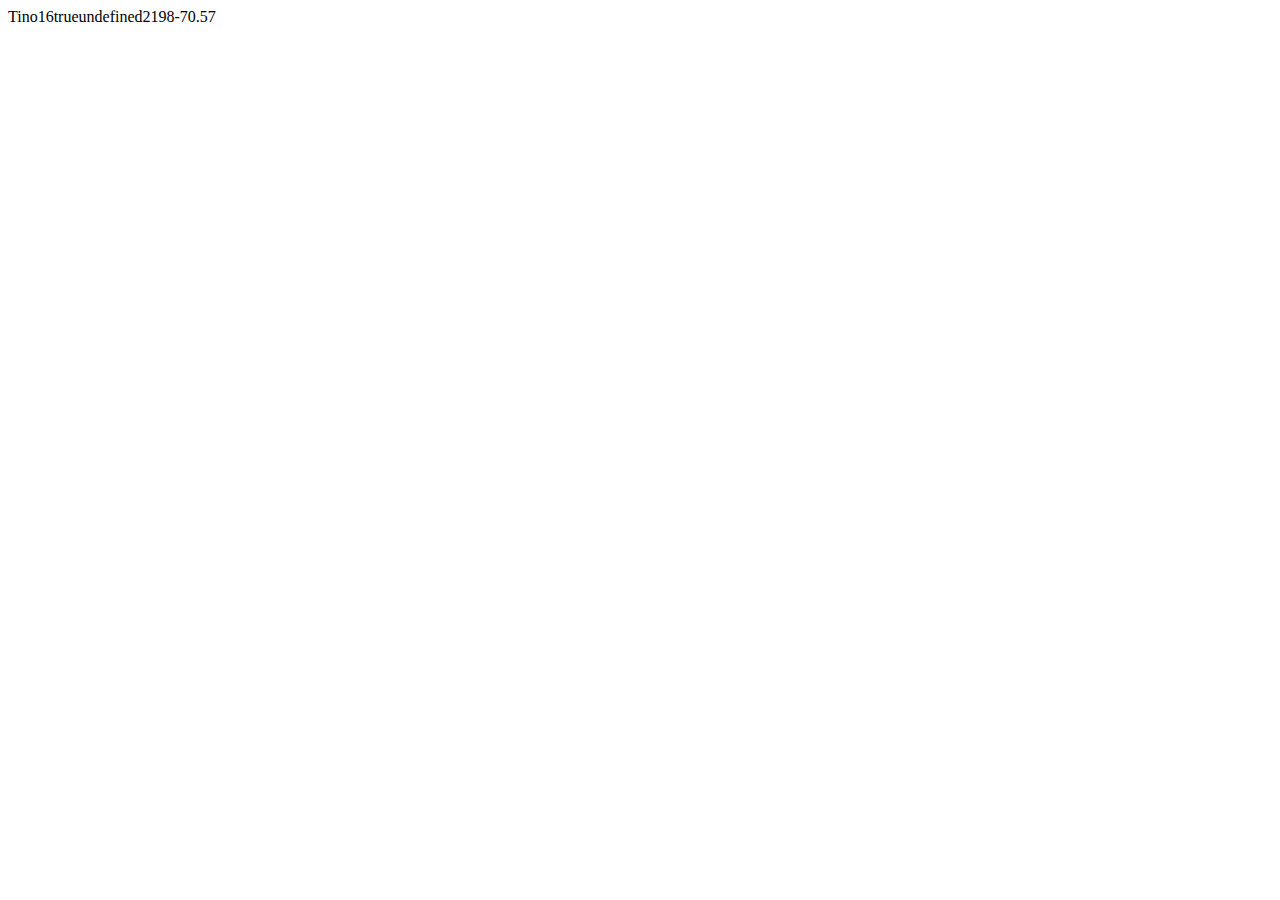
<file: data-types/index.html>
<!DOCTYPE html>
<html lang="en">
<head>
    <meta charset="UTF-8">
    <meta http-equiv="X-UA-Compatible" content="IE=edge">
    <meta name="viewport" content="width=device-width, initial-scale=1.0">
    <title>Document</title>
</head>
</html>
<body>

    
    <script src="app.js"></script>
</body>
</html>
</file>
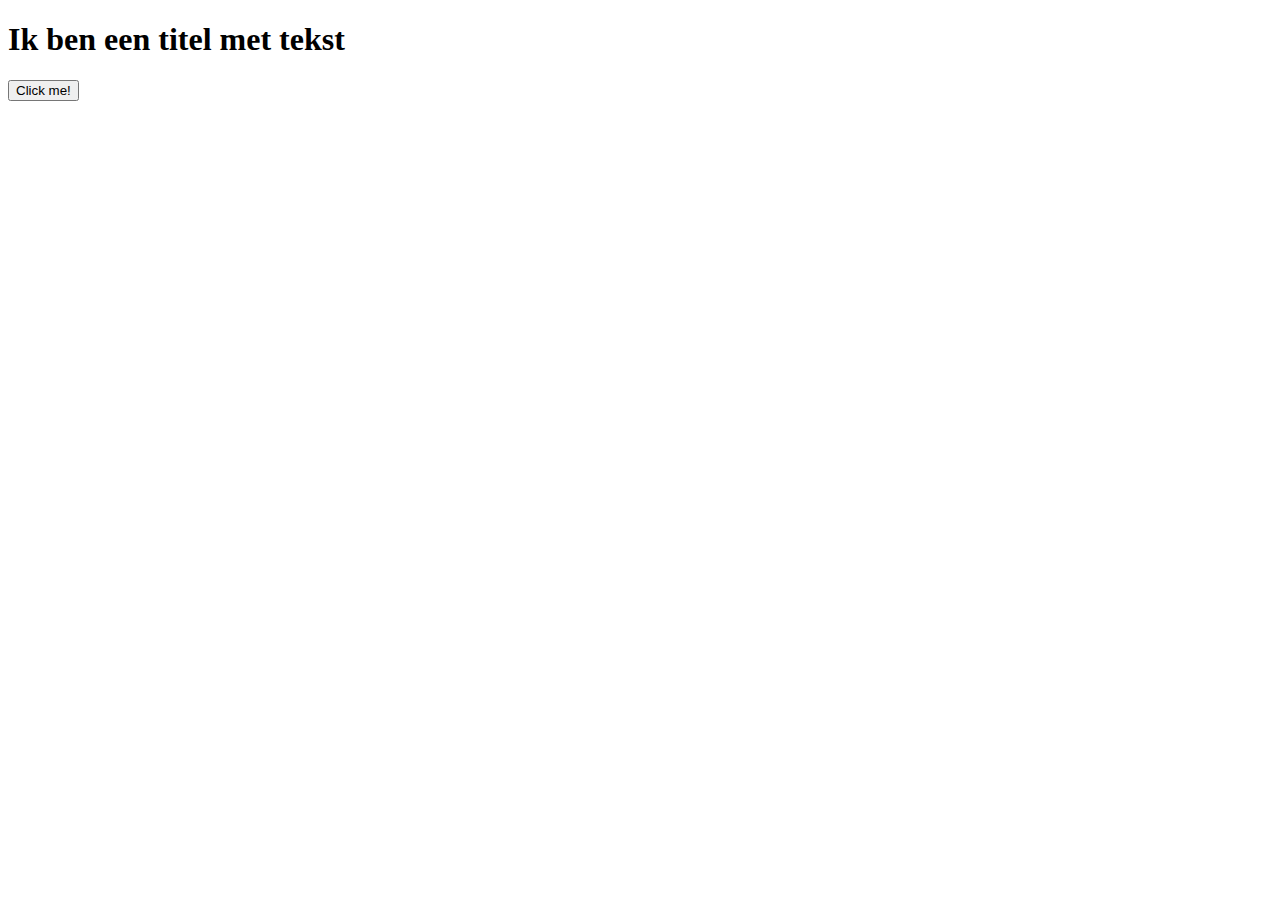
<file: oefening/index.html>
<!DOCTYPE html>
<html lang="en">
<head>
    <meta charset="UTF-8">
    <meta http-equiv="X-UA-Compatible" content="IE=edge">
    <meta name="viewport" content="width=device-width, initial-scale=1.0">
    <title>Document</title>
</head>
<body>
    

    <h1 id="title">Ik ben een titel met tekst</h1>
    <button onclick="kleur_aanpassen()">Click me!</button>



    <script src="app.js"></script>
</body>
</html>
</file>
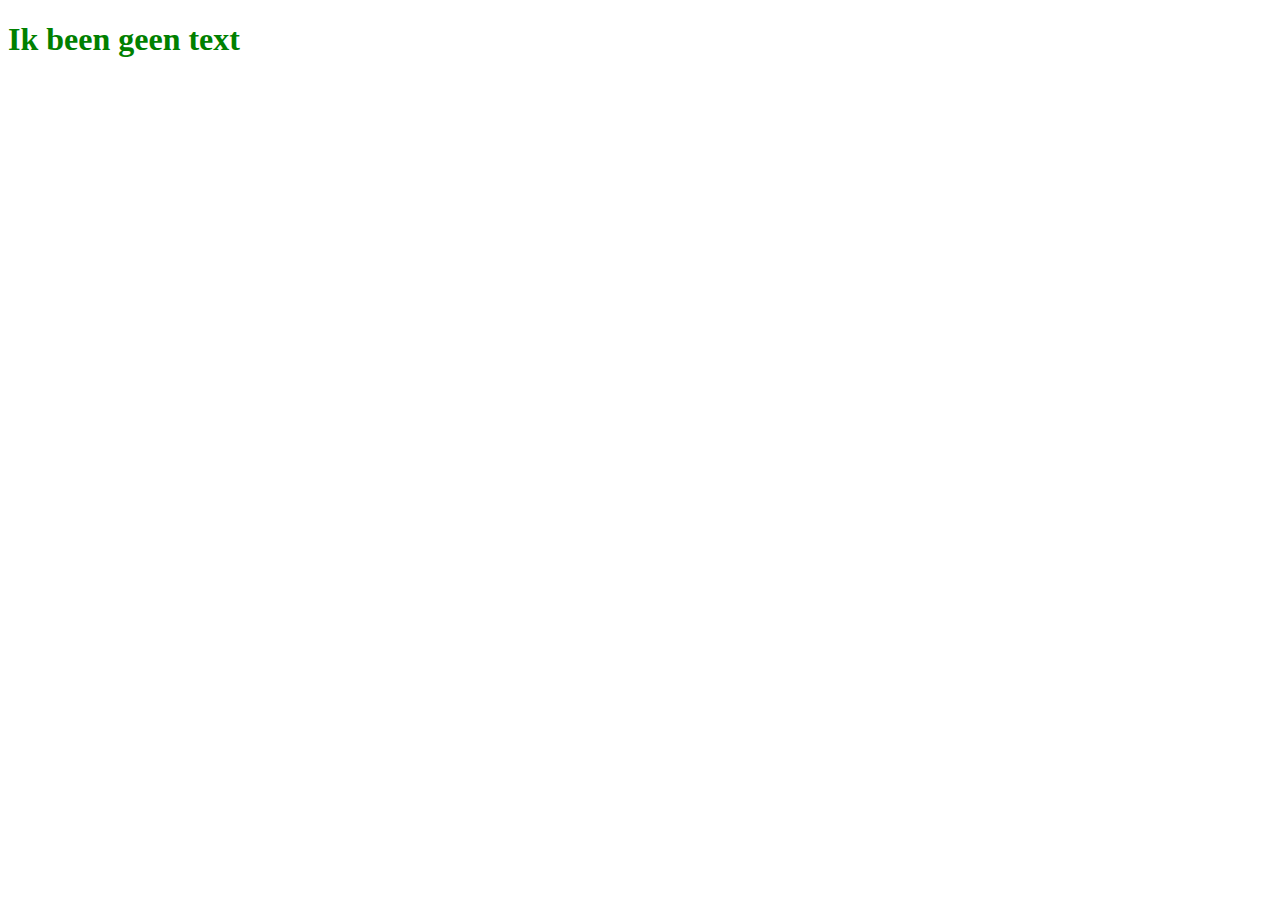
<file: opdracht 5.1/index.html>
<!DOCTYPE html>
<html lang="en">
<head>
    <meta charset="UTF-8">
    <meta http-equiv="X-UA-Compatible" content="IE=edge">
    <meta name="viewport" content="width=device-width, initial-scale=1.0">
    <title>Document</title>
</head>
<body>
    

    <h1 id="title">Hoi ik ben tekst</h1>


    <script src="app.js"></script>
</body>
</html>
</file>
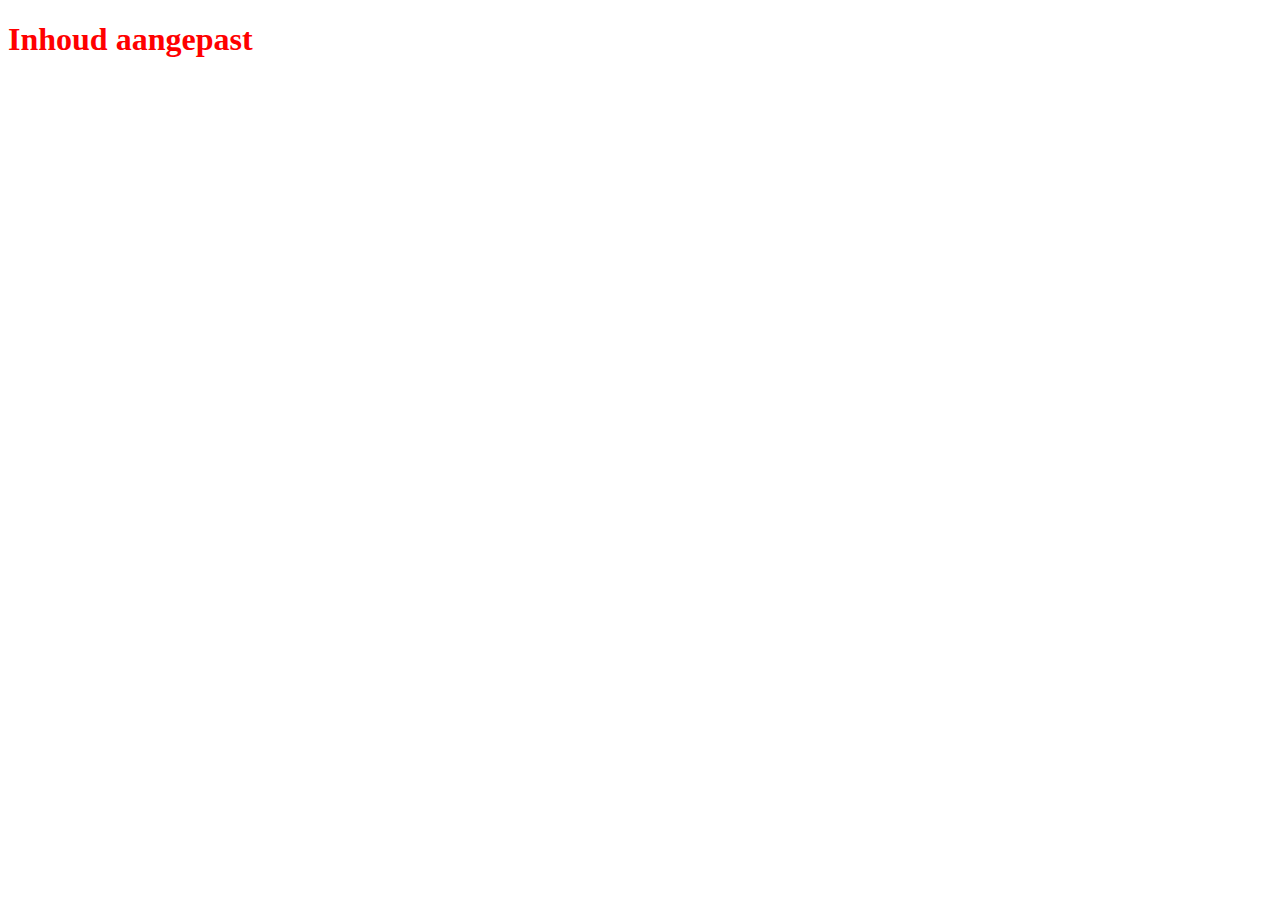
<file: opdracht 6.1/index.html>
<!DOCTYPE html>
<html lang="en">
  <head>
    <meta charset="UTF-8" />
    <meta http-equiv="X-UA-Compatible" content="IE=edge" />
    <meta name="viewport" content="width=device-width, initial-scale=1.0" />
    <title>Document</title>
  </head>
  <body>
    <h1 id="title">Hoi ik ben tekst</h1>

    <script src="app.js"></script>
  </body>
</html>
</file>
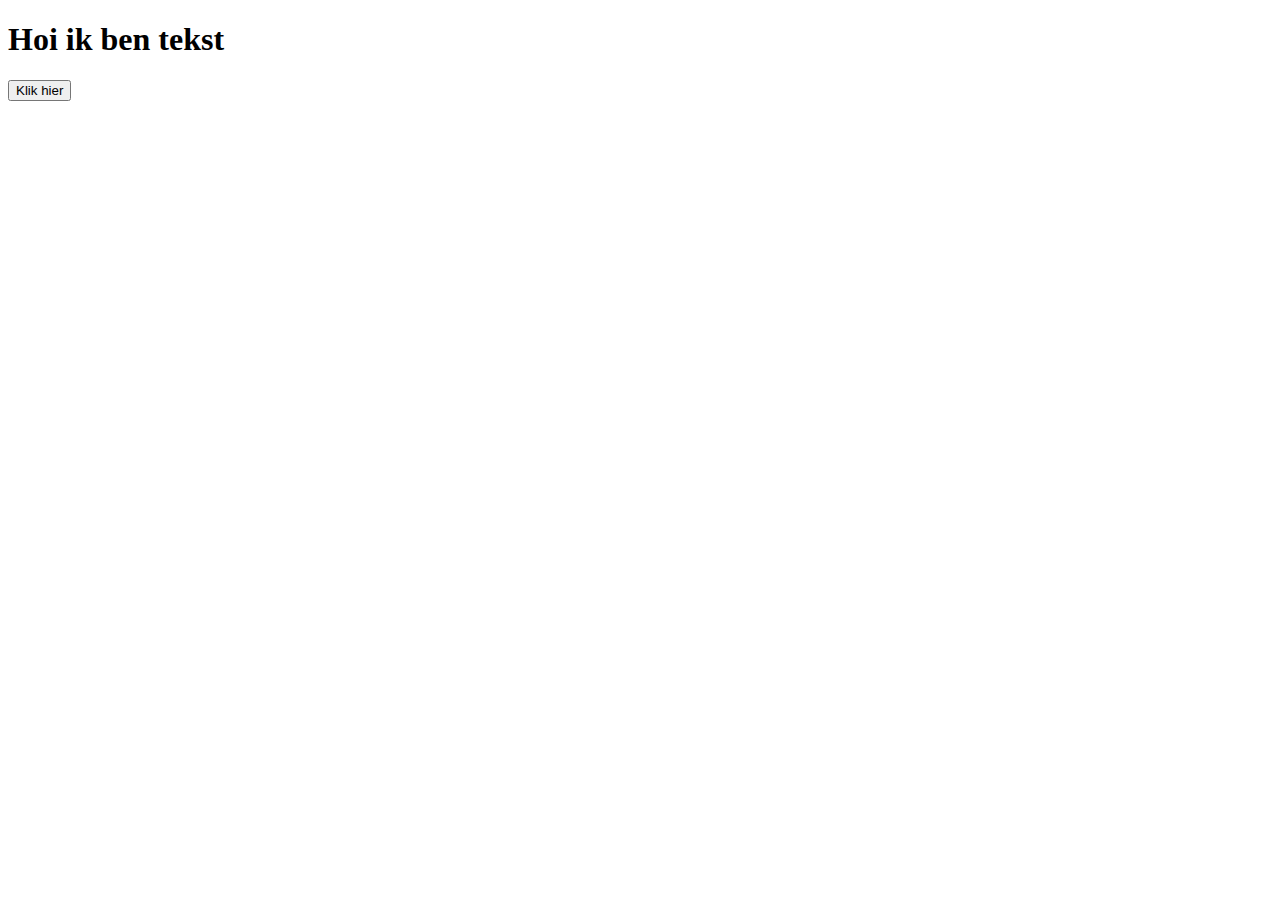
<file: opdracht_6.2/index.html>
<!DOCTYPE html>
<html lang="en">
  <head>
    <meta charset="UTF-8" />
    <meta http-equiv="X-UA-Compatible" content="IE=edge" />
    <meta name="viewport" content="width=device-width, initial-scale=1.0" />
    <title>Document</title>
  </head>
  <body>
    <h1 id="title">Hoi ik ben tekst</h1>
    <button onclick="kleur_aanpassen()">Klik hier</button>

    <script src="app.js"></script>
  </body>
</html>
</file>
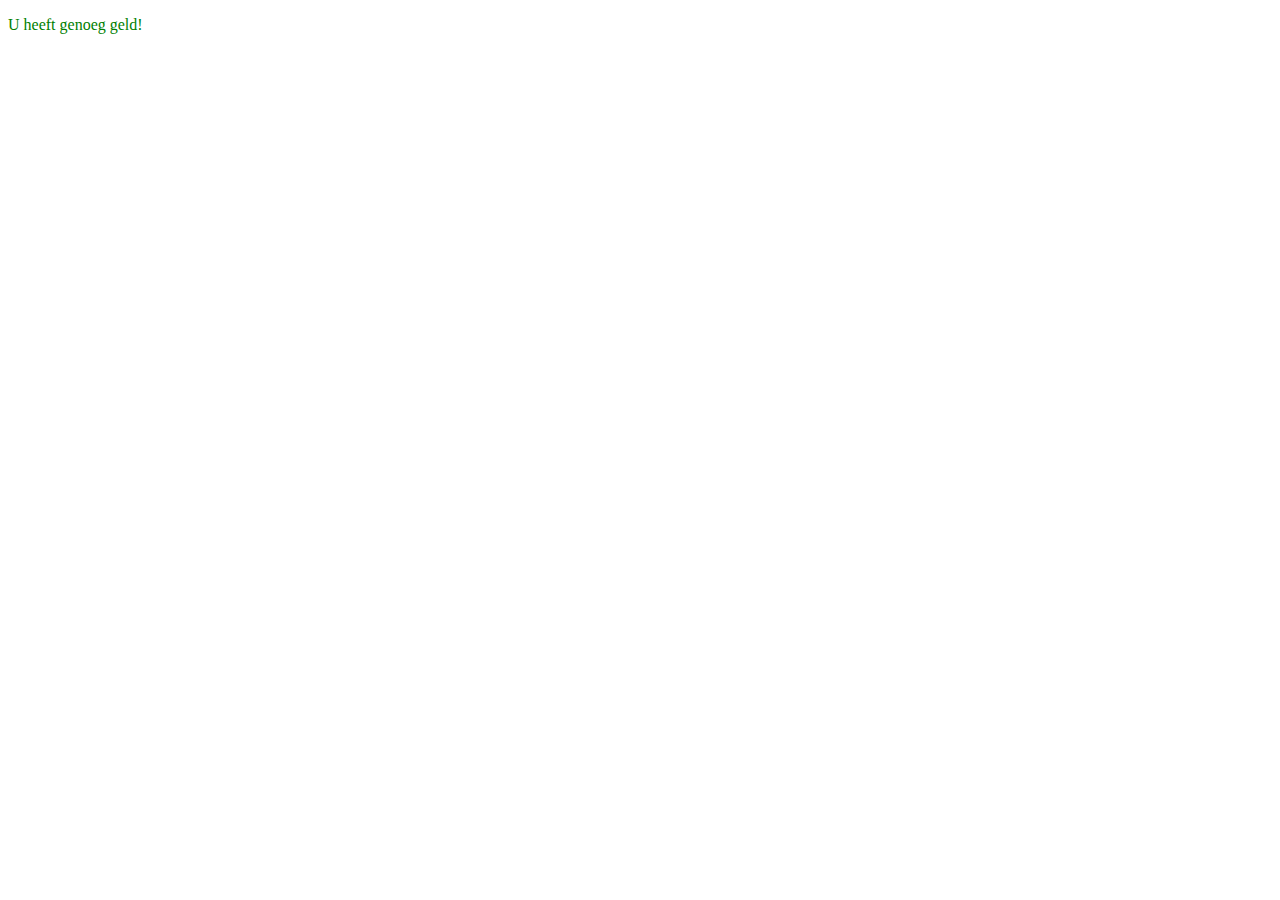
<file: opdracht_7.1/index.html>
<!DOCTYPE html>
<html lang="en">
<head>
    <meta charset="UTF-8">
    <meta http-equiv="X-UA-Compatible" content="IE=edge">
    <meta name="viewport" content="width=device-width, initial-scale=1.0">
    <title>Document</title>
</head>
<body>
    

    <p id="paragraaf"></p>
    <script src="app.js"></script>
</body>
</html>
</file>
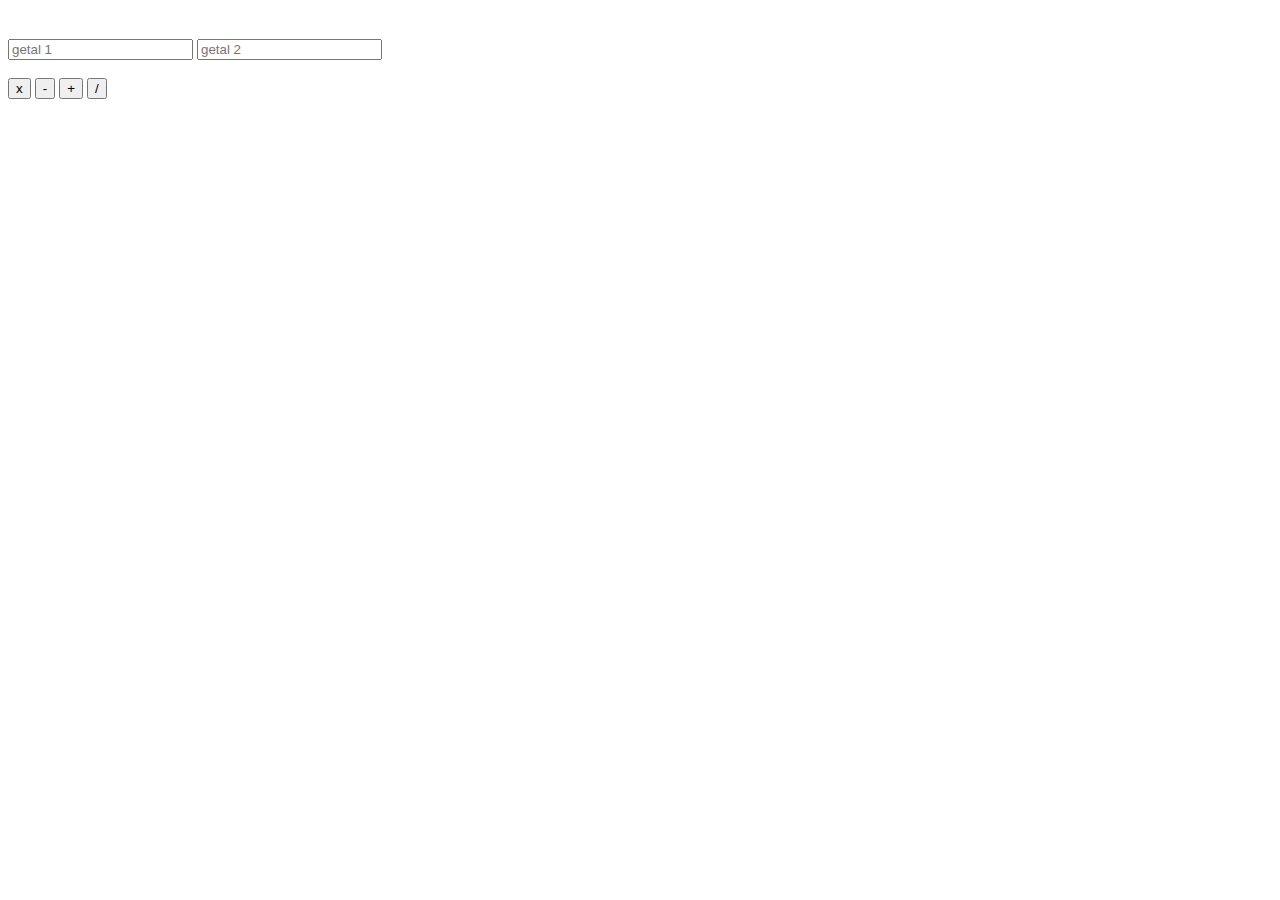
<file: opdracht_8.1/index.html>
<!DOCTYPE html>
<html lang="en">
  <head>
    <meta charset="UTF-8" />
    <meta http-equiv="X-UA-Compatible" content="IE=edge" />
    <meta name="viewport" content="width=device-width, initial-scale=1.0" />
    <title>Document</title>
  </head>
  <body>
    <h1 id="ant"></h1>

    <br>

    <input type="number" id="getal1" placeholder="getal 1" required>
    <input type="number" id="getal2" placeholder="getal 2" required>

    <br>
    <br>

    <button onclick="multiply()">x</button>
    <button onclick="minus()">-</button>
    <button onclick="add()">+</button>
    <button onclick="devide()">/</button>

    <script defer src="app.js"></script>
  </body>
</html>
</file>
